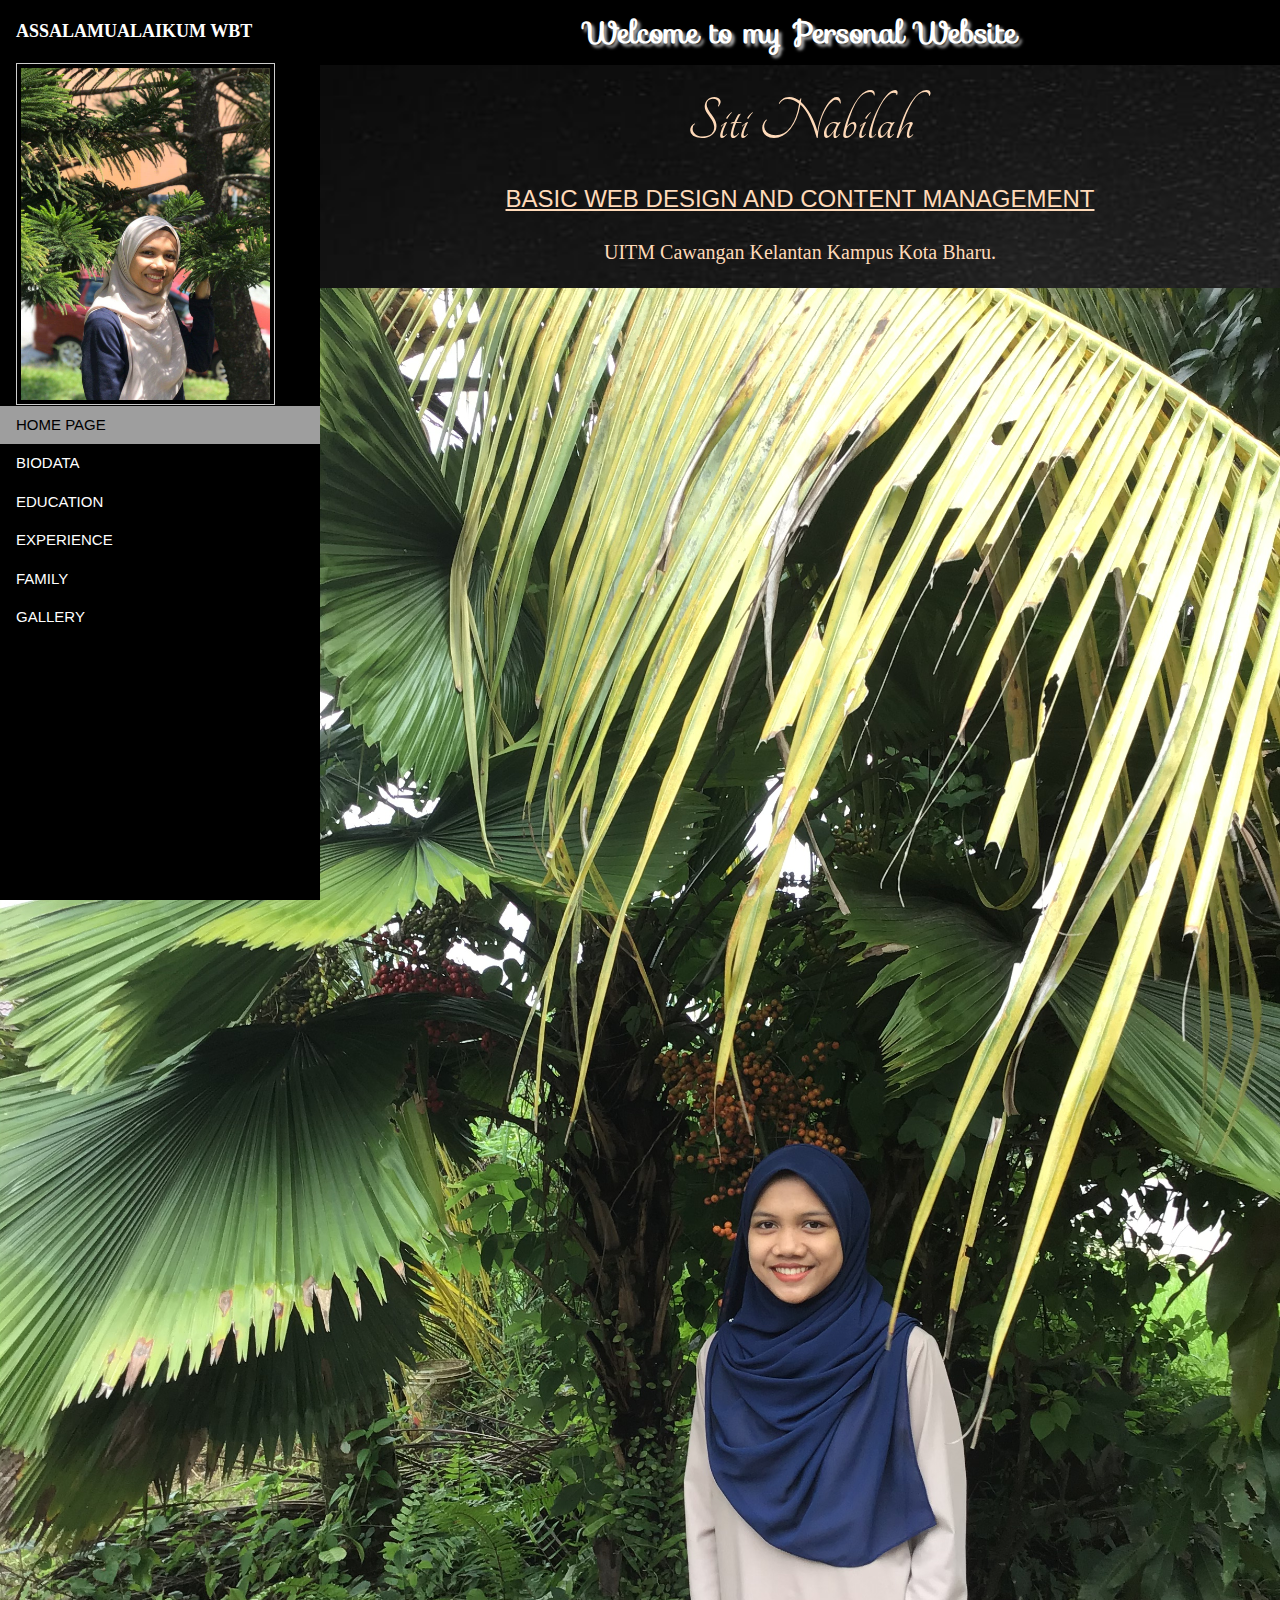
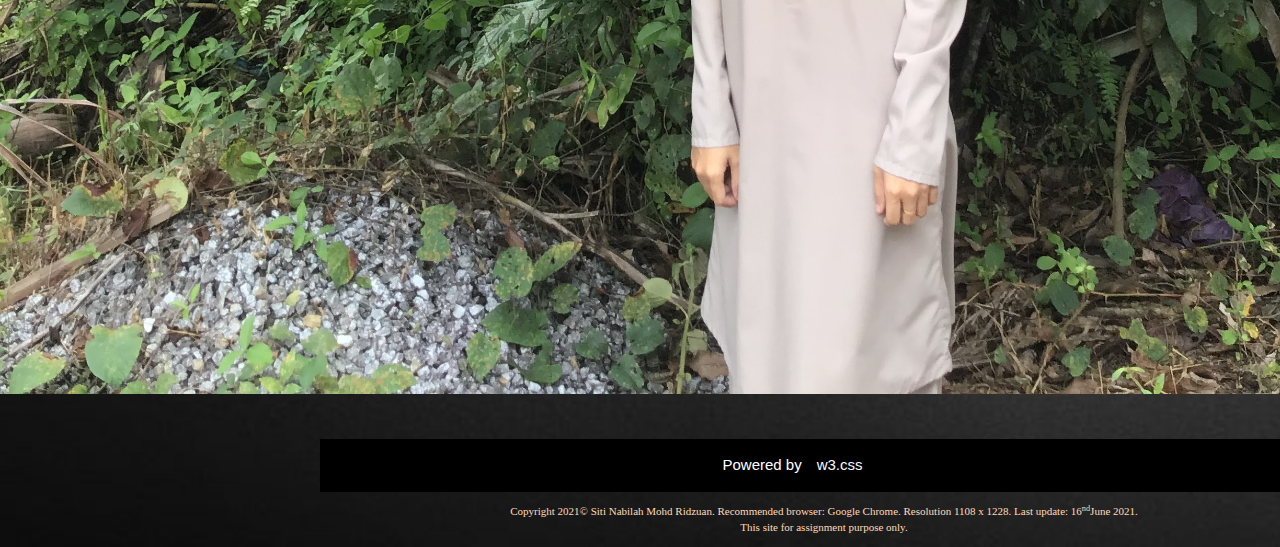
<file: index.html>
<!DOCTYPE html>
<html>
<head>
	<title>PERSONAL WEBSITE</title>
	<link rel="stylesheet" href="css/style.css">
	<link rel="stylesheet" href="https://www.w3schools.com/w3css/4/w3.css">
	<link rel="stylesheet" href="https://fonts.googleapis.com/css?family=Sofia">
	<link rel="stylesheet" href="https://fonts.googleapis.com/css?family=Tangerine">


</head>

<body>
<div class="w3-sidebar w3-black w3-bar-block" style="width:25%">
	<h5 style="font-family: 'Koho', cursive;" class="w3-bar-item" align="center">
	<b>ASSALAMUALAIKUM WBT</b></h5>
		<div class="w3-container">
    	<img src="images/Nabilah.jpg" class="w3-border" alt="bil" style="padding:4px;width: 90%">
  		</div>
 		<a href="index.html" class="w3-bar-item w3-button w3-grey">HOME PAGE</a>
		<a href="biodata.html" class="w3-bar-item w3-button w3-black">BIODATA</a>
		<a href="education.html" class="w3-bar-item w3-button w3-black">EDUCATION</a>
		<a href="experience.html" class="w3-bar-item w3-button w3-black">EXPERIENCE</a>
		<a href="family.html" class="w3-bar-item w3-button w3-black">FAMILY</a>
		<a href="gallery.html" class="w3-bar-item w3-button w3-black">GALLERY</a>
</div>

<div style="margin-left:25%">

<div class="w3-container w3-black" align="center">
	<h1><b>Welcome to my Personal Website</b></h1>
</div>

<div class="w3-container w3-tangerine" align="center">
 	<h2 class="w3-jumbo">Siti Nabilah</h2>
 	<u><h3>BASIC WEB DESIGN AND CONTENT MANAGEMENT</u></h3>
 	<p>UITM Cawangan Kelantan Kampus Kota Bharu.</p>
</div>

</div>

<img src="images/pose.jpeg" alt="tree" style="width:100%">
<br>
<br>
<br>


<div style="margin-left:25%" align="center">
<div class="w3-black w3-center w3-padding-10">Powered by<a href="https://www.w3schools.com/w3css/default.asp" title="W3.CSS" target="_blank" class="w3-hover-text-grey">w3.css</a>
</div>

<div style="margin-left:5%" align="center">
<footer>
 <p style="text-align: center; font-size: 11px;">Copyright 2021&copy Siti Nabilah Mohd Ridzuan. Recommended browser: Google Chrome. Resolution 1108 x 1228. Last update: 16<sup>nd</sup>June 2021. <br>This site for assignment purpose only.</p></footer>
</div>
</div>

<style>
body
{
	background-image: url(images/grey2.jpg);
	background-size: cover;
}

h1
{
	font-family:'Sofia', sans-serif;
	font-size: 30px;
	text-shadow: 3px 3px 3px #ababab;
}

.w3-tangerine,h2
{
  font-family: "Tangerine", serif;
}
</style>
</body>
</html>
</file>
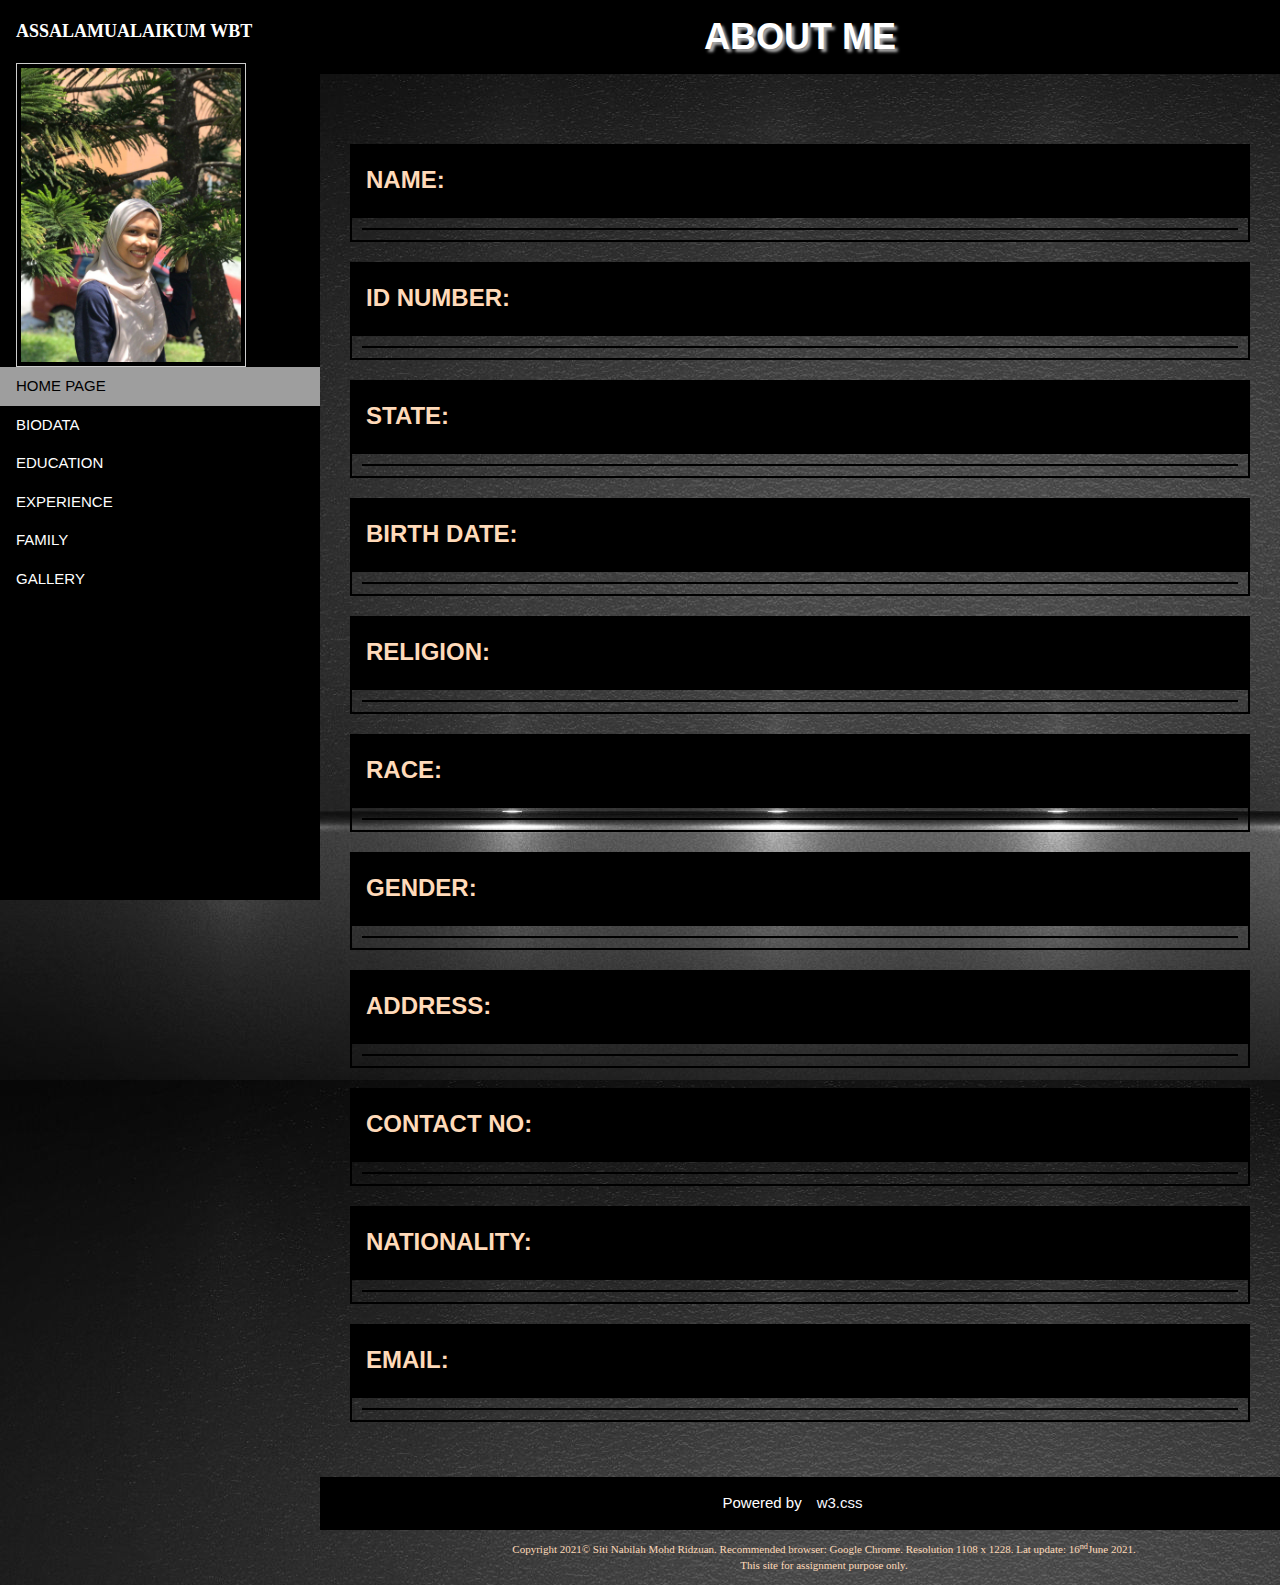
<file: biodata.html>
<!DOCTYPE html>
<html>
<head>
	<title>BIODATA</title>
	<link rel="stylesheet" href="css/style.css">
	<link rel="stylesheet" href="https://www.w3schools.com/w3css/4/w3.css">

</head>
<body>

<div class="w3-sidebar w3-black w3-bar-block" style="width:25%">
	<h5 style="font-family: 'Koho', cursive;" class="w3-bar-item" align="center">
	<b>ASSALAMUALAIKUM WBT</b></h5>
		<div class="w3-container">
    	<img src="images/Nabilah.jpg" class="w3-border" alt="bil" style="padding:4px;width: 80%">
  		</div>
 		<a href="index.html" class="w3-bar-item w3-button w3-grey">HOME PAGE</a>
		<a href="biodata.html" class="w3-bar-item w3-button w3-black">BIODATA</a>
		<a href="education.html" class="w3-bar-item w3-button w3-black">EDUCATION</a>
		<a href="experience.html" class="w3-bar-item w3-button w3-black">EXPERIENCE</a>
		<a href="family.html" class="w3-bar-item w3-button w3-black">FAMILY</a>
		<a href="gallery.html" class="w3-bar-item w3-button w3-black">GALLERY</a>
		
</div>

<div style="margin-left:25%">

<div class="w3-container w3-black" align="center">
	<h1 class="w3-text-white"><b>ABOUT ME</b></h1>
</div>


<div class="w3-container" style="padding:30px 30px" id="contact"></div>

<div class="w3-container" style="padding:10px 30px" id="contact">

<button onclick="myFunction('Demo1')" class="w3-button w3-block w3-black w3-left-align"><h3><b>NAME:</b></h3></button>
<div class="background">
  <div class="transbox">
<div id="Demo1" class="w3-container w3-grey w3-hide">
  <i><p>SITI NABILAH BINTI MOHD RIDZUAN</p></i>
</div>
</div>
</div>
</div>


<div class="w3-container" style="padding:10px 30px" id="contact">

<button onclick="myFunction('Demo2')" class="w3-button w3-block w3-black w3-left-align"><h3><b>ID NUMBER:</b></h3></button>
<div class="background">
  <div class="transbox">
<div id="Demo2" class="w3-container w3-grey w3-hide">
	<i><p>2020966363</p></i>
</div>
</div>
</div>
</div>

<div class="w3-container" style="padding:10px 30px" id="contact">

<button onclick="myFunction('Demo3')" class="w3-button w3-block w3-black w3-left-align"><h3><b>STATE:</b></h3></button>
<div class="background">
  <div class="transbox">
<div id="Demo3" class="w3-container w3-grey w3-hide">
  <i><p>KELANTAN</p></i><br>
</div>
</div>
</div>
</div>

<div class="w3-container" style="padding:10px 30px" id="contact">

<button onclick="myFunction('Demo4')" class="w3-button w3-block w3-black w3-left-align"><h3><b>BIRTH DATE:</b></h3></button>
<div class="background">
  <div class="transbox">
<div id="Demo4" class="w3-container w3-grey w3-hide">
  <i><p>23<sup>rd</sup>AUGUST 1999</p></i><br>
</div>
</div>
</div>
</div>

<div class="w3-container" style="padding:10px 30px" id="contact">

<button onclick="myFunction('Demo5')" class="w3-button w3-block w3-black w3-left-align"><h3><b>RELIGION:</b></h3></button>
<div class="background">
  <div class="transbox">
<div id="Demo5" class="w3-container w3-grey w3-hide">
  <i><p>ISLAM</p></i><br>
</div>
</div>
</div>
</div>

<div class="w3-container" style="padding:10px 30px" id="contact">

<button onclick="myFunction('Demo6')" class="w3-button w3-block w3-black w3-left-align"><h3><b>RACE:</b></h3></button>
<div class="background">
  <div class="transbox">
<div id="Demo6" class="w3-container w3-grey w3-hide">
  <i><p>MALAY</p></i><br>
</div>
</div>
</div>
</div>

<div class="w3-container" style="padding:10px 30px" id="contact">

<button onclick="myFunction('Demo7')" class="w3-button w3-block w3-black w3-left-align"><h3><b>GENDER:</b></h3></button>
<div class="background">
  <div class="transbox">
<div id="Demo7" class="w3-container w3-grey w3-hide">
  <i><p>FEMALE</p></i><br>
</div>
</div>
</div>
</div>

<div class="w3-container" style="padding:10px 30px" id="contact">

<button onclick="myFunction('Demo8')" class="w3-button w3-block w3-black w3-left-align"><h3><b>ADDRESS:</b></h3></button>
<div class="background">
  <div class="transbox">
<div id="Demo8" class="w3-container w3-grey w3-hide">
  <i><p>KG AIR ASAHAN TENGAH, BATU GAJAH, 17510, TANAH MERAH, KELANTAN</p></i><br>
</div>
</div>
</div>
</div>

<div class="w3-container" style="padding:10px 30px" id="contact">

<button onclick="myFunction('Demo9')" class="w3-button w3-block w3-black w3-left-align"><h3><b>CONTACT NO:</b></h3></button>
<div class="background">
  <div class="transbox">
<div id="Demo9" class="w3-container w3-grey w3-hide">
  <i><p>+0176905501</p></i><br>
</div>
</div>
</div>
</div>

<div class="w3-container" style="padding:10px 30px" id="contact">

<button onclick="myFunction('Demo10')" class="w3-button w3-block w3-black w3-left-align"><h3><b>NATIONALITY:</b></h3></button>
<div class="background">
  <div class="transbox">
<div id="Demo10" class="w3-container w3-grey w3-hide">
  <i><p>MALAYSIA</p></i><br>
</div>
</div>
</div>
</div>

<div class="w3-container" style="padding:10px 30px" id="contact">

<button onclick="myFunction('Demo11')" class="w3-button w3-block w3-black w3-left-align"><h3><b>EMAIL:</b></h3></button>
<div class="background">
  <div class="transbox">
<div id="Demo11" class="w3-container w3- w3-grey w3-hide">
  <i><p>miacabiesshi99@gmail.com</p></i><br>
</div>
</div>
</div>
</div>
<br>
<br>
 
<script>
function myFunction(id) {
  var x = document.getElementById(id);
  if (x.className.indexOf("w3-show") == -1) {
    x.className += " w3-show";
  } else { 
    x.className = x.className.replace(" w3-show", "");
  }
}
</script>

<div style="margin-left:0%" align="center">
<div class="w3-black w3-center w3-padding-10">Powered by<a href="https://www.w3schools.com/w3css/default.asp" title="W3.CSS" target="_blank" class="w3-hover-text-grey">w3.css</a>
</div>

<div style="margin-left:5%" align="center">
<footer>
 <p style="text-align: center; font-size: 11px;">Copyright 2021&copy Siti Nabilah Mohd Ridzuan. Recommended browser: Google Chrome. Resolution 1108 x 1228. Lat update: 16<sup>nd</sup>June 2021. <br>This site for assignment purpose only.</p></footer>
</div>
</div>






<style>
		body
		{
			background-image: url('images/grey2.jpg');
		}
</style>
</body>
</html>
</file>
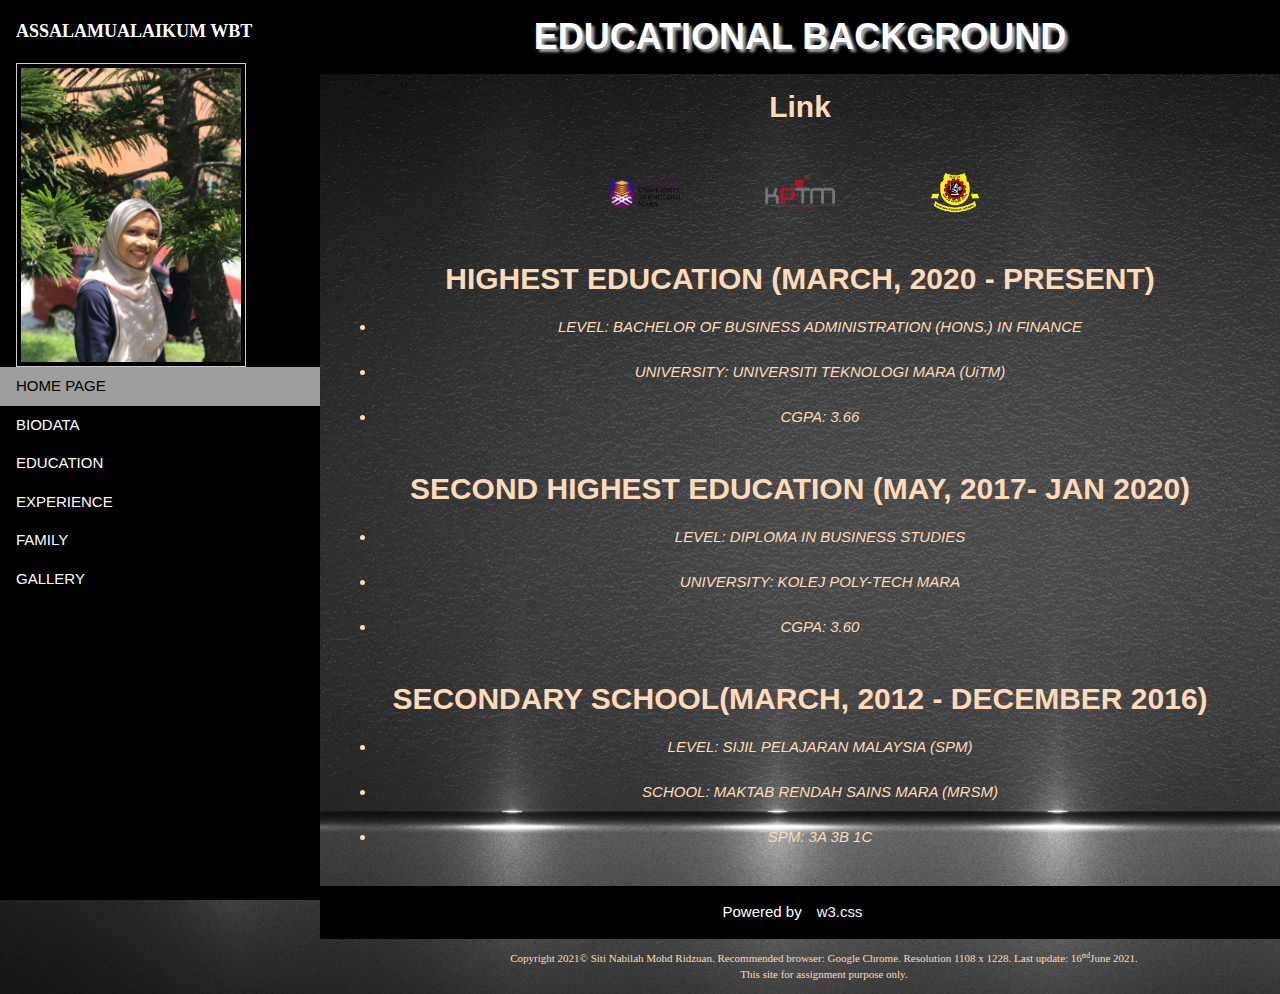
<file: education.html>
<!DOCTYPE html>
<html>
<head>
	<title>EDUCATION</title>
	<link rel="stylesheet" href="css/style.css">
	<link rel="stylesheet" href="https://www.w3schools.com/w3css/4/w3.css">
	<style>
		body
		{
			background-image: url('images/grey2.jpg');
		}
	</style>
</head>
<body>

<div class="w3-sidebar w3-black w3-bar-block" style="width:25%">
	<h5 style="font-family: 'Koho', cursive;" class="w3-bar-item" align="center">
	<b>ASSALAMUALAIKUM WBT</b></h5>
		<div class="w3-container">
    		<img src="images/Nabilah.jpg" class="w3-border" alt="bil" style="padding:4px;width: 80%">
  		</div>
  		
 		<a href="index.html" class="w3-bar-item w3-button w3-grey">HOME PAGE</a>
		<a href="biodata.html" class="w3-bar-item w3-button w3-black">BIODATA</a>
		<a href="education.html" class="w3-bar-item w3-button w3-black">EDUCATION</a>
		<a href="experience.html" class="w3-bar-item w3-button w3-black">EXPERIENCE</a>
		<a href="family.html" class="w3-bar-item w3-button w3-black">FAMILY</a>
		<a href="gallery.html" class="w3-bar-item w3-button w3-black">GALLERY</a>
</div>


<div style="margin-left:25%">

<div class="w3-container w3-black" align="center">
	<h1 class="w3-text-white">
	<b>EDUCATIONAL BACKGROUND</b></h1>
</div>

<div class="w3-container w3-center">
<h2><b>Link</h2></b>

<p>
<button class="w3-button w3-transparent w3-round-large"><a href="https://kelantan.uitm.edu.my/" target="_blank"><img src="images/uitm-logo.png" width="70px"></a></button>

<button class="w3-button w3-transparent w3-round-large"><a href="https://bangi.kptm.edu.my/" target="_blank"><img src="images/kptm-logo.png" width="70px"></a></button>

<button class="w3-button w3-transparent w3-round-large"><a href="https://ms.wikipedia.org/wiki/Maktab_Rendah_Sains_MARA_Besut" target="_blank"><img src="images/MRSM_logo.png" width="50px"></a></button>
</p>



	<h2><b>HIGHEST EDUCATION (MARCH, 2020 - PRESENT)</b></h2>
<ul>
 	<i><li>LEVEL: BACHELOR OF BUSINESS ADMINISTRATION (HONS.) IN FINANCE</li><br></i>
	<i><li>UNIVERSITY: UNIVERSITI TEKNOLOGI MARA (UiTM)</li><br></i>
	<i><li>CGPA: 3.66</li><br></i>
</ul>
	<h2><b>SECOND HIGHEST EDUCATION (MAY, 2017- JAN 2020)</b></h2>
<ul>
	<i><li>LEVEL: DIPLOMA IN BUSINESS STUDIES</li><br></i>
	<i><li>UNIVERSITY: KOLEJ POLY-TECH MARA</li><br></i>
	<i><li>CGPA: 3.60</li><br></i>
</ul>
	<h2><b>SECONDARY SCHOOL(MARCH, 2012 - DECEMBER 2016)</b></h2>
<ul>
	<i><li>LEVEL: SIJIL PELAJARAN MALAYSIA (SPM)</li><br></i>
	<i><li>SCHOOL: MAKTAB RENDAH SAINS MARA (MRSM)</li><br></i>
	<i><li>SPM: 3A 3B 1C</li><br></i>
</ul>
</div>


<div style="margin-left:0%" align="center">
<div class="w3-black w3-center w3-padding-20">Powered by<a href="https://www.w3schools.com/w3css/default.asp" title="W3.CSS" target="_blank" class="w3-hover-text-grey">w3.css</a>
</div>

<div style="margin-left:5%" align="center">
<footer>
 <p style="text-align: center; font-size: 11px;">Copyright 2021&copy Siti Nabilah Mohd Ridzuan. Recommended browser: Google Chrome. Resolution 1108 x 1228. Last update: 16<sup>nd</sup>June 2021. <br>This site for assignment purpose only.</p></footer>
</div>
</div>





</body>
</html>
</file>
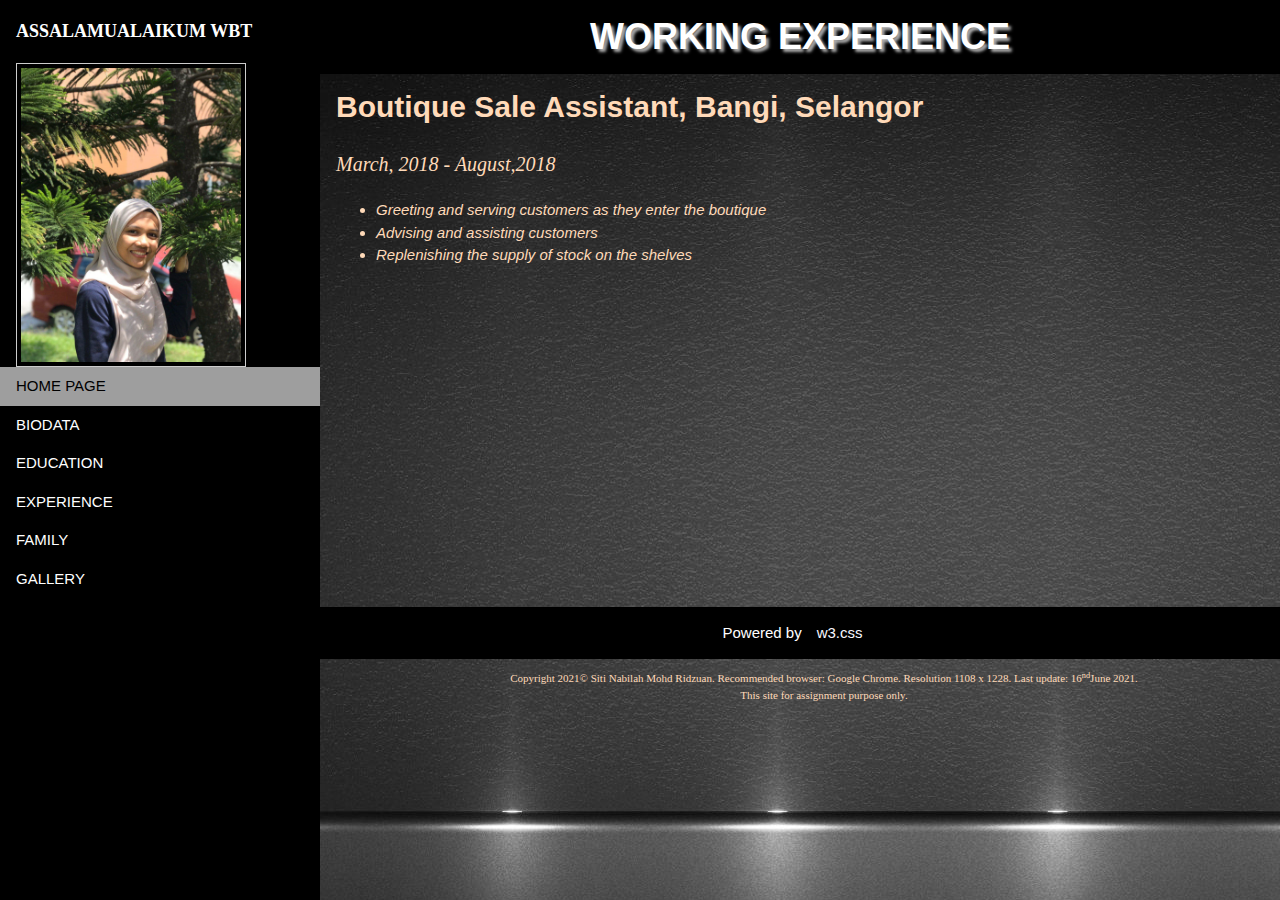
<file: experience.html>
<!DOCTYPE html>
<html>
<head>
	<title>EXPERIENCE</title>
	<link rel="stylesheet" href="css/style.css">
	<link rel="stylesheet" href="https://www.w3schools.com/w3css/4/w3.css">

</head>
<body>

<div class="w3-sidebar w3-black w3-bar-block" style="width:25%">
	<h5 style="font-family: 'Koho', cursive;" class="w3-bar-item" align="center">
	<b>ASSALAMUALAIKUM WBT</b></h5>
		<div class="w3-container">
    	<img src="images/Nabilah.jpg" class="w3-border" alt="bil" style="padding:4px;width: 80%">
  		</div>
 		<a href="index.html" class="w3-bar-item w3-button w3-grey">HOME PAGE</a>
		<a href="biodata.html" class="w3-bar-item w3-button w3-black">BIODATA</a>
		<a href="education.html" class="w3-bar-item w3-button w3-black">EDUCATION</a>
		<a href="experience.html" class="w3-bar-item w3-button w3-black">EXPERIENCE</a>
		<a href="family.html" class="w3-bar-item w3-button w3-black">FAMILY</a>
		<a href="gallery.html" class="w3-bar-item w3-button w3-black">GALLERY</a>
		
</div>

<div style="margin-left:25%">

<div class="w3-container w3-black" align="center">
	<h1 class="w3-text-white">
	<b>WORKING EXPERIENCE</b></h1>
</div>

<div class="w3-container" style="margin-bottom:32px">
	<h2><b>Boutique Sale Assistant, Bangi, Selangor</b></h2>
	<p><i>March, 2018 - August,2018</i></p>
<ul>
	<i><li>Greeting and serving customers as they enter the boutique</li></i>
	<i><li>Advising and assisting customers</li></i>
	<i><li>Replenishing the supply of stock on the shelves</li></i>
</ul>
<br>
<br>
<br>
<br>
<br>
<br>
<br>
<br>
<br>
</div>
	
<br>
<br>
<br>
<br>

<div style="margin-left:0%" align="center">
<div class="w3-black w3-center w3-padding-10">Powered by<a href="https://www.w3schools.com/w3css/default.asp" title="W3.CSS" target="_blank" class="w3-hover-text-grey">w3.css</a>
</div>

<div style="margin-left:5%" align="center">
<footer>
 <p style="text-align: center; font-size: 11px;">Copyright 2021&copy Siti Nabilah Mohd Ridzuan. Recommended browser: Google Chrome. Resolution 1108 x 1228. Last update: 16<sup>nd</sup>June 2021. <br>This site for assignment purpose only.</p></footer>
</div>
</div>

<style>
		body
		{
			background-image: url('images/grey2.jpg');
		}
</style>
</body>
</html>
</file>
<file: css/style.css>
body,h2,h3
	{
		color: peachpuff;
	}


h1
{
	font-family:'Sofia', sans-serif;
	font-size: 30px;
	text-shadow: 3px 3px 3px #ababab;
}
		

a:link, a:visited
	{
		background-color: transparent;
		color: ghostwhite;
		padding: 15px;
		text-decoration: none;
		font-family: arial;
		display: inline-block;
	}

a:hover
	{
		background-color: transparent;
		color: black;
		font-family: Verdana;
	}

table, tr, td, th
	{
		border: 1px solid black;
		border-collapse: collapse;
		padding: 5px;
		width: 50%;
		text-align: center;
	}

tr:nth-child(even)
	{
		background-color: #909090;
	}

tr:nth-child(odd)
	{
		background-color: #696969;
	}

th
	{
		background-color: #090909;
	}

tr:hover
	{
		background-color: #cdb79e;
	}

p
	{
		font-family: 'Dancing Script', cursive;
		font-size: 20px;
	}
.w3-button
	{
		width: 150px;
	}
.mySlides
	{
		display: none;
	}
.w3-sidebar
	{
		width: 120px;background: #222;
	}
.w3-row-padding img
	{
		margin-bottom: 12px;
	}
div.background 
{
  border: 2px solid black;
}

div.transbox 
{
  margin: 10px;
  background-color: #ffffff;
  border: 1px solid black;
  opacity: 1.0;
}

div.transbox h3
{
  margin: 5%;
  font-weight: bold;
  color: #000000;
}
</file>
